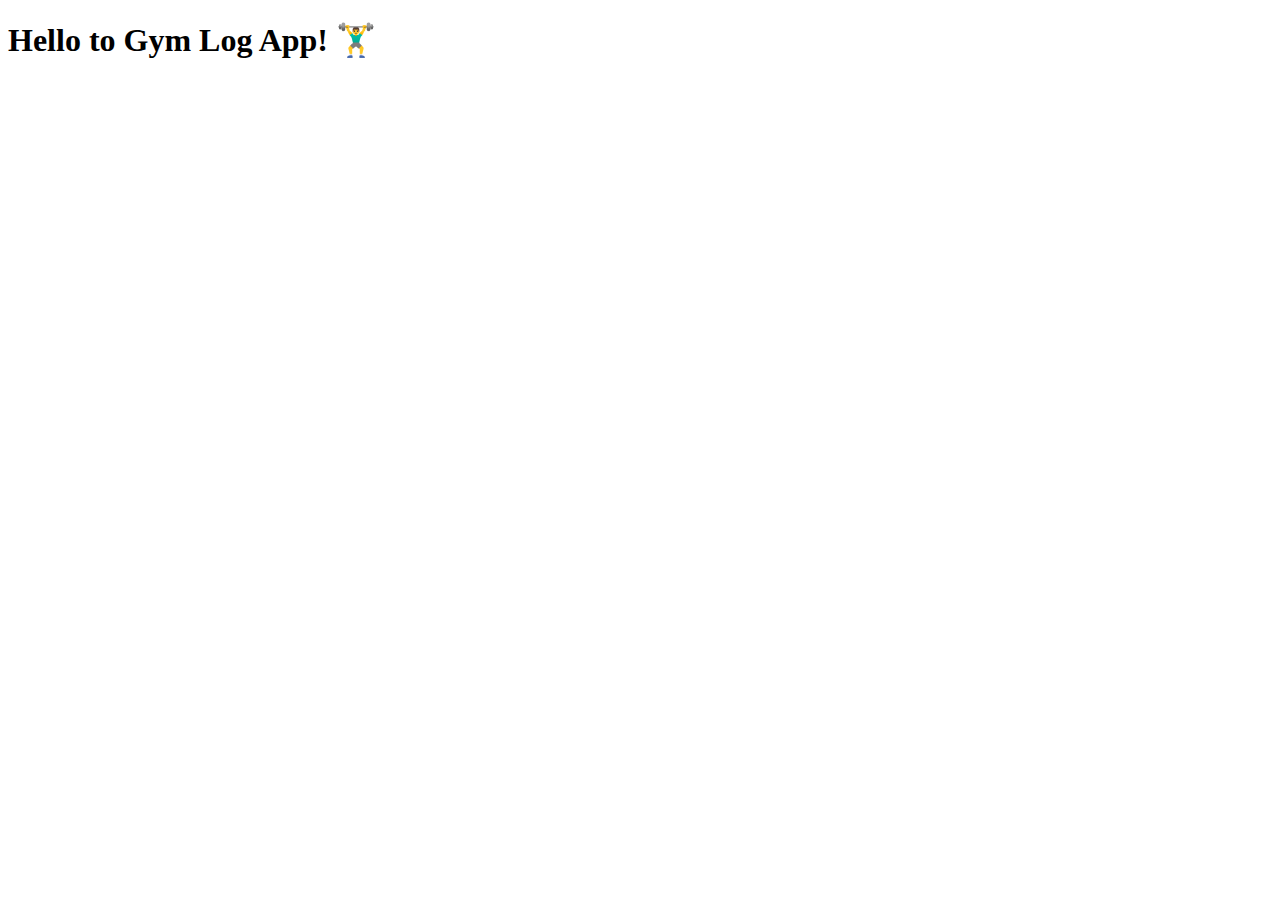
<file: app/templates/index.html>
<!DOCTYPE html>
<html lang="en">
<head>
    <meta charset="UTF-8">
    <meta name="viewport" content="width=device-width, initial-scale=1.0">
    <title>Gym Log App</title>
</head>
<body>
    <h1>Hello to Gym Log App! 🏋️‍♂️</h1>
</body>
</html>
</file>
